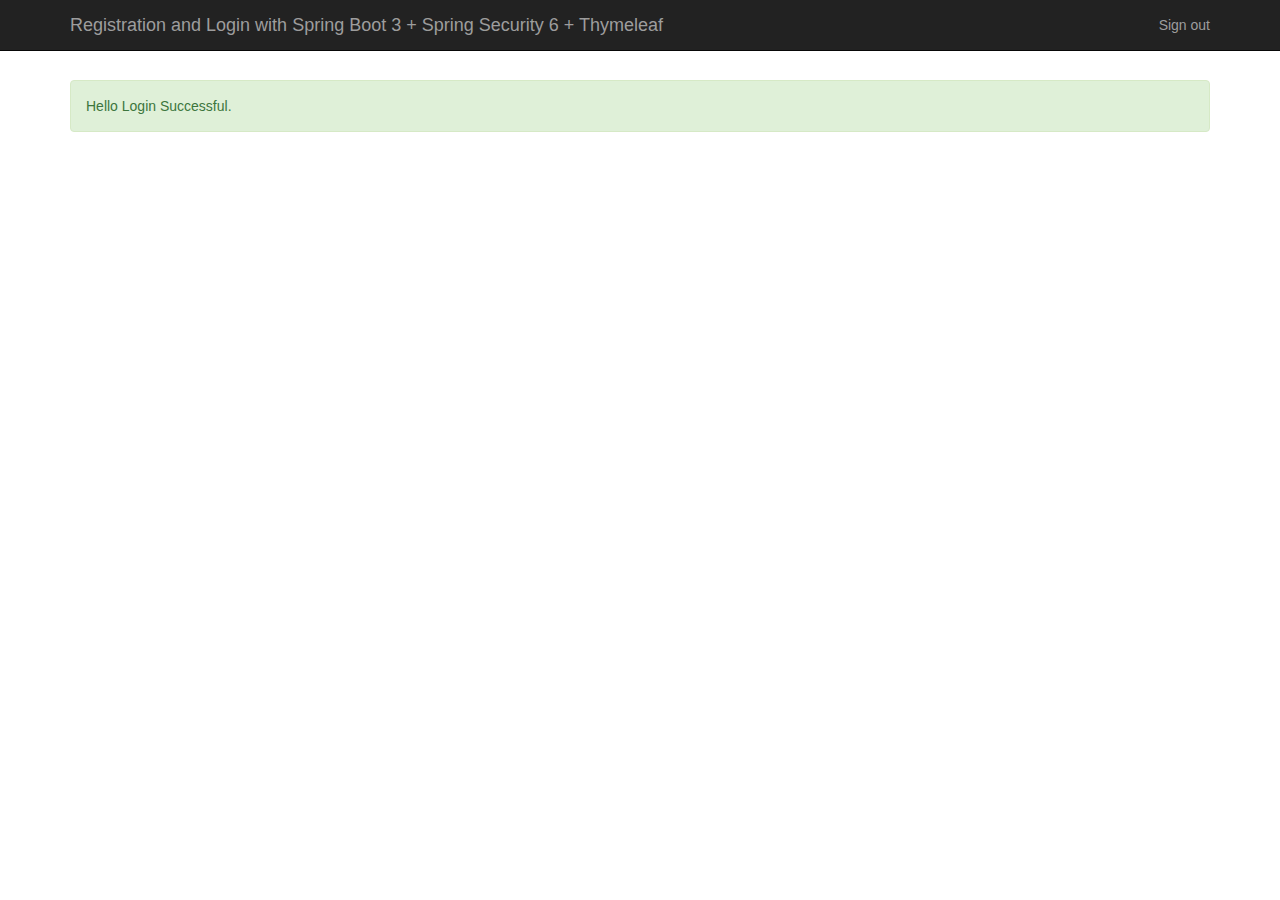
<file: src/main/resources/templates/index_temp.html>
<!DOCTYPE html>
<html xmlns:sec="http://www.w3.org/1999/xhtml">
<head>
    <meta charset="ISO-8859-1">
    <title>Spring Security 6 + Thymeleaf Demo</title>
    <link rel="stylesheet" href="https://maxcdn.bootstrapcdn.com/bootstrap/3.4.1/css/bootstrap.min.css">
</head>

<body>
<nav class="navbar navbar-inverse navbar-fixed-top">
    <div class="container">
        <div class="navbar-header">
            <button type="button" class="navbar-toggle collapsed"
                    data-toggle="collapse" data-target="#navbar"
                    aria-expanded="false" aria-controls="navbar">
                <span class="sr-only">Toggle navigation</span>
                <span class="icon-bar"></span>
                <span class="icon-bar"></span> <span class="icon-bar">
                    </span>
            </button>
            <a class="navbar-brand">
                Registration and Login with Spring Boot 3 + Spring Security 6 + Thymeleaf</a>
        </div>
        <div id="navbar" class="collapse navbar-collapse">
            <ul class="nav navbar-nav navbar-right">
                <li sec:authorize="isAuthenticated()">
                    <a href="javascript: document.logoutForm.submit()" class="dropdown-toggle">Sign out</a>
                    <form name="logoutForm" th:action="@{/logout}" method="post" th:hidden="true">
                        <input hidden type="submit" value="Sign Out" />
                    </form>
                </li>
            </ul>
        </div>
    </div>
</nav>

<br><br><br><br>
<div class="container">
    <div class="alert alert-success">
        Hello <strong><span sec:authentication="principal.username"></span></strong>
        Login Successful.
    </div>
</div>
<input type="hidden" th:name="${_csrf.parameterName}"
       th:value="${_csrf.token}" />
</body>
</html>
</file>
